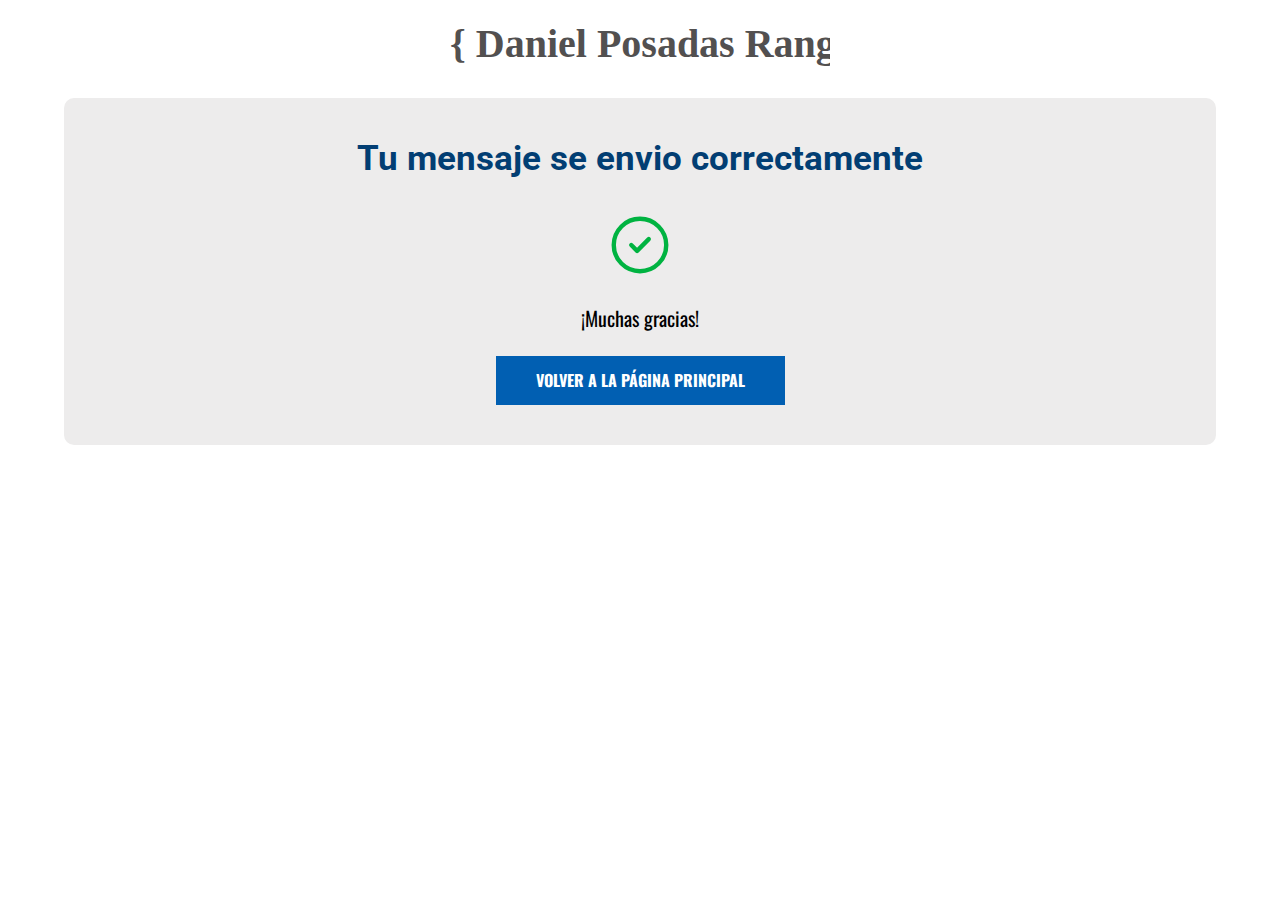
<file: enviado.html>
<!DOCTYPE html>
<html lang="en">

<head>
    <meta charset="UTF-8">
    <meta http-equiv="X-UA-Compatible" content="IE=edge">
    <meta name="viewport" content="width=device-width, initial-scale=1.0">
    <title>David Eduardo Celis | Portafolio</title>
    <link rel="stylesheet" href="./css/normalize.css">
    <link href="https://unpkg.com/aos@2.3.1/dist/aos.css" rel="stylesheet">
    <link rel="stylesheet" href="./css/styles.css">
    <link rel="preconnect" href="https://fonts.googleapis.com">
    <link rel="preconnect" href="https://fonts.gstatic.com" crossorigin>
    <link
        href="https://fonts.googleapis.com/css2?family=Oswald:wght@200;300;400&family=Roboto:wght@400;700;900&display=swap"
        rel="stylesheet">
</head>

<body>

    <header id="header" class="header contenedor">
        <h1 class="header-titulo">{ Daniel Posadas Rangel }</h1>
    </header>

    <div class="contenedor">
        <div class="mensaje-enviado">

            <h3>Tu mensaje se envio correctamente</h3>

            <svg xmlns="http://www.w3.org/2000/svg" class="icon icon-tabler icon-tabler-circle-check" width="70"
                height="70" viewBox="0 0 24 24" stroke-width="1.5" stroke="#00b341" fill="none" stroke-linecap="round"
                stroke-linejoin="round">
                <path stroke="none" d="M0 0h24v24H0z" fill="none" />
                <circle cx="12" cy="12" r="9" />
                <path d="M9 12l2 2l4 -4" />
            </svg>

            <p>¡Muchas gracias!</p>

            <a class="btn" href="./index.html"> Volver a la página principal </a>
        </div>

    </div>
    </div>
</body>

</html>
</file>
<file: css/styles.css>
:root {
  --azul-claro: #6d99f2;
  --azul-fuerte: #023e73;
  --claro: #f2f2f2;
  --gris: #525050;

  --fuente-principal: 'Oswald', sans-serif;
  --fuente-titulos: 'Roboto', sans-serif;
}

html {
  font-size: 62.5%;
  box-sizing: border-box;
}

*,
*:before,
*:after {
  box-sizing: inherit;
}

body {
  font-size: 1.6rem;
  line-height: 1.8;
  font-family: var(--fuente-principal);
}

h1,
h2,
h3 {
  font-weight: 900;
  margin: 2rem 0;
}

h1 {
  font-size: 4rem;
  margin: 0;
}

h2 {
  font-size: 3.5rem;
}

h3 {
  font-size: 2.8rem;
}

a {
  text-decoration: none;
}

img {
  max-width: 100%;
  display: block;
}

li {
  list-style: none;
}

.contenedor {
  max-width: 120rem;
  margin: 0 auto;
  width: 90%;
}

.titulo {
  color: var(--gris);
  text-align: center;
  font-family: var(--fuente-titulos);
  font-weight: 900;
}

.titulo::after {
  content: '>';
  color: #99b4bf;
}

.titulo::before {
  content: '<';
  color: #99b4bf;
}

.error::placeholder {
  color: rgb(245, 143, 143);
}

.succes {
  background-color: rgb(2, 62, 115, 10%);
}

/* SECCIONES -----*/

/* HEADER */

.header {
  padding: 2rem 0;
  display: flex;
  justify-content: center;
}

.header-titulo {
  text-align: center;
  line-height: 1.2;
  color: var(--gris);
  font-family: Georgia, 'Times New Roman', Times, serif;
  margin-bottom: 1rem;
}

@media (min-width: 1200px) {
  .header-titulo {
    display: block;
    white-space: nowrap;
    width: 19ch;
    animation: typing 2s steps(19), blink 0.5s infinite step-end alternate;
    overflow: hidden;
  }

  @keyframes typing {
    from {
      width: 0;
    }
  }

  @keyframes blink {
    50% {
      border-color: transparent;
    }
  }
}

.navegacion {
  background-color: var(--azul-fuerte);
  padding: 0.5rem;
  text-align: center;
  display: flex;
  flex-wrap: wrap;
  gap: 2rem;
  justify-content: space-around;
}

@media (min-width: 768px) {
  .navegacion {
    flex-direction: row;
    justify-content: space-around;
  }
}

.navegacion__enlace {
  font-size: 2.5rem;
  font-weight: 500;
  color: white;
  display: block;
}

.navegacion__enlace:hover {
  transform: scale(1.1);
}

/* HERO*/
.hero {
  background-image: url(../img/hero.jpg);
  background-repeat: no-repeat;
  background-size: cover;
  height: 450px;
  position: relative;
  margin-bottom: 2rem;
}

.contenido-hero {
  position: absolute;
  background-color: rgba(0, 0, 0, 0.6);
  background-color: rgb(0 0 0 / 60%);
  width: 100%;
  height: 100%;
  padding: 1rem;
  display: flex;
  flex-direction: column;
  align-items: center;
}

@media (min-width: 768px) {
  .contenido-hero {
    flex-direction: row;
    justify-content: space-evenly;
    gap: 2rem;
  }
}

.contenido-hero__img {
  width: 20rem;
  border-radius: 50%;
  border: 2px solid #fff;
}

@media (min-width: 768px) {
  .contenido-hero__img {
    width: 25rem;
    border: 2px solid #fff;
    border-radius: 50%;
  }
}

.contenido-hero__texto {
  color: white;
  font-size: 1.8rem;
}

@media (min-width: 768px) {
  .contenido-hero__texto {
    font-size: 2.5rem;
  }
}

.contenido-hero__lista {
  display: flex;
  justify-content: space-between;
  text-align: center;
  list-style: none;
  gap: 1rem;
}

.contenido-hero__enlace {
  color: #fff;
  border-bottom: 5px solid var(--azul-fuerte);
}

.contenido-hero__enlace:hover {
  color: var(--azul-claro);
  border-color: #fff;
}

/* SOBRE MI */

@media (min-width: 768px) {
  .sobre-mi__contenido {
    display: flex;
    align-items: center;
    gap: 3rem;
  }

  .sobre-mi__img {
    width: 50%;
  }
}

span {
  font-weight: bold;
  font-size: 1.8rem;
}

/* HABILIDADES */

.habilidades {
  background-color: var(--azul-fuerte);
  padding: 1rem 0 2rem 0;
  margin-top: 5rem;
}

.titulo-habilidades {
  color: #fff;
}

.contenedor-cards {
  display: grid;
  grid-template-columns: repeat(2, 1fr);
  gap: 2rem;
}

@media (min-width: 768px) {
  .contenedor-cards {
    grid-template-columns: repeat(4, 15%);
    grid-auto-flow: column;
  }
}

.card {
  background-color: #fff;
  text-align: center;
  padding: 2rem 0;
  border-radius: 1rem;
}

@media (min-width: 768px) {
  .card:hover {
    transform: scale(1.1);
  }
}

.card__texto {
  margin: 0;
  font-weight: 700;
  font-size: 2rem;
  color: var(--gris);
  margin-top: 1.5rem;
}

/* HOBBIES */

.hobbies {
  padding: 1rem 0 2rem 0;
  margin-top: 5rem;
  margin-bottom: 5rem;
}

.hobbies-card {
  background-color: var(--azul-fuerte);
}

.hobbies-texto {
  color: white;
}

/* FORMACION ACADEMICA */

.formacion {
  background-image: url(../img/bg-formacion.jpg);
  background-repeat: no-repeat;
  background-size: cover;
  background-position: center center;
  height: 650px;
  background-attachment: fixed;
  position: relative;
}

@media (min-width: 768px) {
  .formacion {
    height: 450px;
  }
}

.formacion__contenido {
  position: absolute;
  background-color: rgba(0, 0, 0, 0.6);
  background-color: rgb(0 0 0 / 60%);
  top: 0;
  bottom: 0;
  left: 0;
  right: 0;
}

.formacion__card {
  background-color: rgb(255, 255, 255, 50%);
  margin-bottom: 1rem;
  padding: 1rem;
  display: grid;
  align-items: center;
  grid-template-columns: 50% 50%;
  max-height: 100%;
  height: 160px;
  margin: 0 auto 1rem auto;
}

@media (min-width: 768px) {
  .formacion__card {
    display: flex;
    flex-direction: column;
    justify-content: space-between;
    height: 30rem;
  }

  .formacion__contenedor {
    display: grid;
    grid-template-columns: repeat(3, 1fr);
    gap: 2rem;
  }
}

.formacion-titulo {
  color: white;
}

.formacion__img {
  max-width: 15rem;
}

@media (min-width: 768px) {
  .formacion__img {
    max-width: 20rem;
  }
}

.formacion__texto {
  padding: 1rem;
  color: #fff;
  font-size: 2rem;
}

.formacion__texto p {
  margin: 0;
}

.formacion__titulo {
  border-bottom: 1px solid white;
  width: 70%;
}

.formacion__info {
  color: var(--gris);
  font-weight: bold;
}

/* EXPERIENCIA PROFESIONAL */
@media (min-width: 768px) {
  .proyectos {
    display: flex;
    flex-direction: column;
  }

  .proyecto:nth-child(2),
  .proyecto:nth-child(4),
  .proyecto:nth-child(6) {
    align-self: flex-end;
  }
}

.proyecto {
  background-color: var(--claro);
  border-radius: 1rem;
  margin-bottom: 4rem;
  height: 100%;
  -webkit-box-shadow: 10px 10px 5px -4px rgba(0, 0, 0, 0.53);
  -moz-box-shadow: 10px 10px 5px -4px rgba(0, 0, 0, 0.53);
  box-shadow: 10px 10px 5px -4px rgba(0, 0, 0, 0.53);
}

@media (min-width: 768px) {
  .proyecto {
    display: flex;
    align-items: center;
    width: 70%;
  }
}

.proyecto__img {
  max-width: 100%;
  height: 100%;
  transition: transform 0.3s ease-in-out;
}

.proyecto__info {
  padding: 2rem;
}

.proyecto__titulo {
  color: var(--azul-fuerte);
  margin: 0;
}

.proyecto__descripcion {
  color: var(--gris);
  font-family: var(--fuente-titulos);
  font-size: 1.5rem;
}

/* CONTACTO */
.contacto {
  background-color: #fff;
  padding-bottom: 3rem;
}

.formulario {
  width: auto;
  margin: 0 auto;
  background-color: #fff;
}

@media (min-width: 768px) {
  .formulario {
    max-width: 70%;
  }
}

.formulario fieldset {
  border: 1px solid black;
  margin-bottom: 2rem;
}

.formulario legend {
  background-color: var(--azul-fuerte);
  width: 100%;
  text-align: center;
  padding: 1rem;
  color: #fff;
  text-transform: uppercase;
  font-weight: 900;
  margin-bottom: 4rem;
}

.campo {
  display: flex;
  margin-bottom: 2rem;
}

.campo label {
  flex-basis: 10rem;
  color: var(--azul-fuerte);
  font-family: var(--fuente-principal);
  font-size: 1.8rem;
  font-weight: 700;
}

.campo input,
textarea {
  flex: 1;
  border: 1px solid #e1e1e1;
  padding: 1rem;
}

.btn {
  padding: 1rem 4rem;
  border: none;
  background-color: #015fb2;
  color: #fff;
  text-transform: uppercase;
  font-weight: bold;
  transition: background-color 0.3s ease-in-out;
}

.btn:hover {
  cursor: pointer;
  background-color: var(--azul-fuerte);
}

.btn-proyectos {
  padding: 1rem 4rem;
  border: none;
  background-color: #015fb2;
  color: #fff;
  text-transform: uppercase;
  font-weight: bold;
  transition: background-color 0.3s ease-in-out;
  border-radius: 1rem;
}

.btn-proyectos:hover {
  cursor: pointer;
  background-color: var(--azul-fuerte);
}

.btn.btn-desactivado {
  cursor: not-allowed;
  background-color: #1d4b72;
}

/** FOOTER */
.footer {
  background-color: var(--azul-fuerte);
  color: #fff;
  font-family: var(--fuente-titulos);
  padding: 1rem 0;
  text-align: center;
}

@media (min-width: 768px) {
  .footer {
    font-size: 2rem;
  }
}

.footer p {
  margin: 0;
}

.footer-enlace {
  color: #fff;
  text-transform: uppercase;
}

@media (min-width: 768px) {
  .footer-contenido {
    display: flex;
    justify-content: space-around;
    align-items: center;
  }
}

/*ENVIADO*/

.mensaje-enviado {
  margin: 0;
  background-color: #edecec;
  padding: 4rem 2rem;
  border-radius: 1rem;
  width: 100%;
  text-align: center;
  display: flex;
  flex-direction: column;
  align-items: center;
  justify-items: center;
}

.mensaje-enviado h3 {
  margin: 0;
  font-family: var(--fuente-titulos);
  line-height: 1.2;
  color: var(--azul-fuerte);
  font-weight: bold;
  margin-bottom: 3rem;
}

@media (min-width: 768px) {
  .mensaje-enviado h3 {
    font-size: 3.5rem;
  }
}

.mensaje-enviado p {
  font-family: var(--fuente-principal);
  font-size: 2rem;
}
</file>
